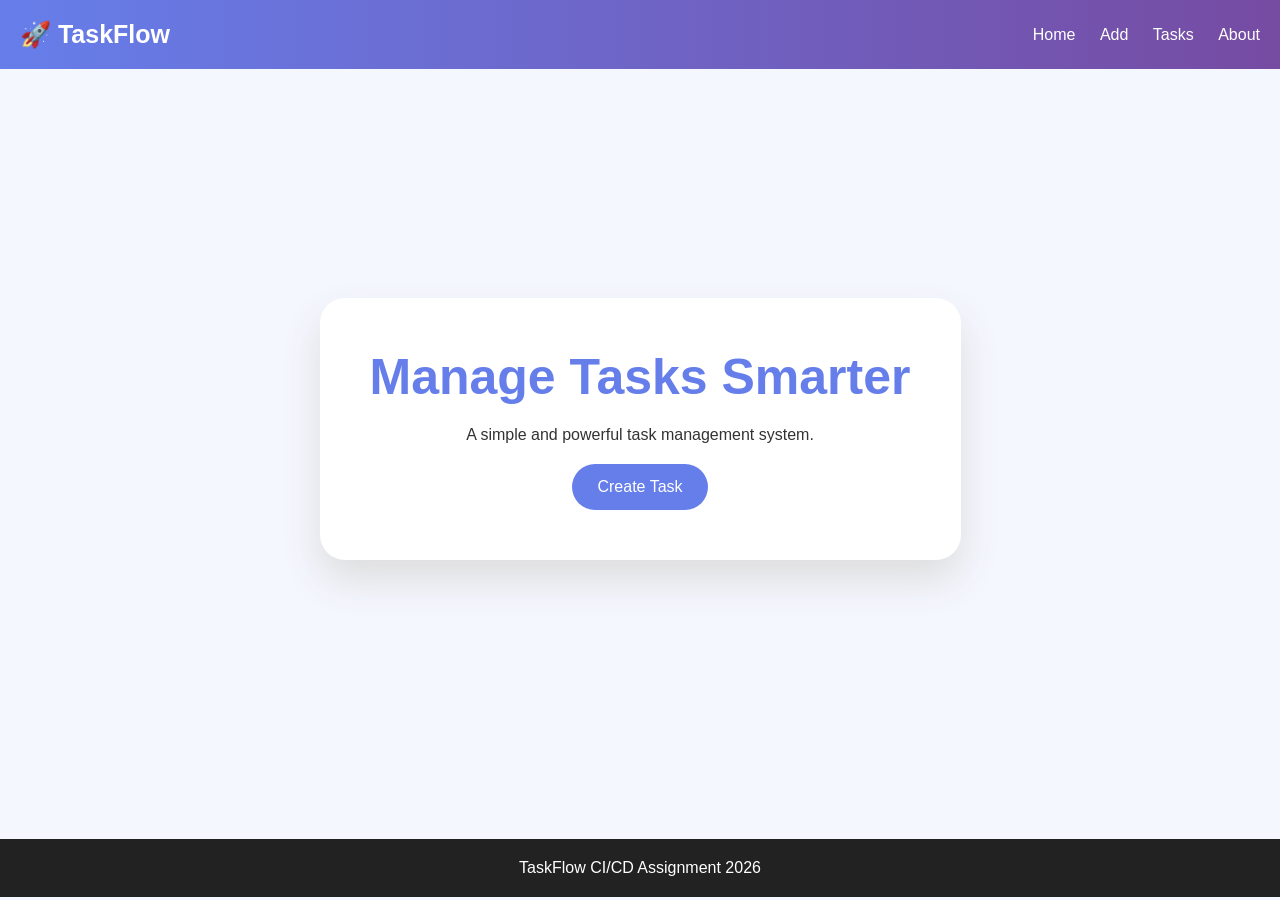
<file: index.html>
<!DOCTYPE html>
<html>
<head>
    <title>TaskFlow</title>
    <link rel="stylesheet" href="style.css">
</head>

<body>
    <div class="navbar">
        <div class="logo">🚀 TaskFlow</div>
        <div class="nav-links">
            <a href="index.html">Home</a>
            <a href="add-task.html">Add</a>
            <a href="task-list.html">Tasks</a>
            <a href="about.html">About</a>
        </div>
    </div>

    <div class="hero">
        <div class="hero-card">
            <h1>Manage Tasks Smarter</h1>
            <p>A simple and powerful task management system.</p>
            <a class="btn" href="add-task.html">Create Task</a>
        </div> 
    </div>

    <footer>TaskFlow CI/CD Assignment 2026</footer>
</body>
</html>
</file>
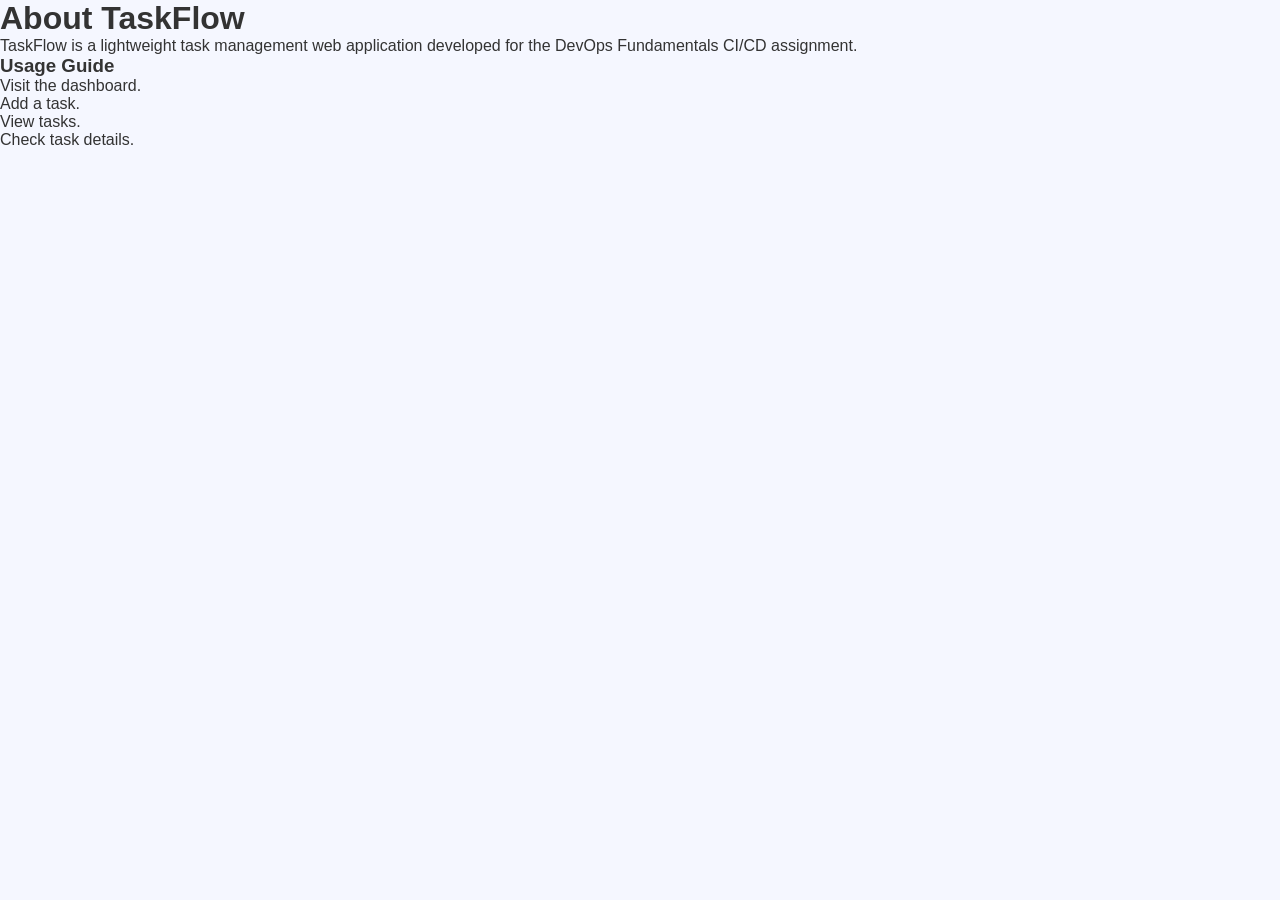
<file: about.html>
<!DOCTYPE html>
<html>
<head>
    <title>About TaskFlow</title>
    <link rel="stylesheet" href="style.css">
</head>
<body>
    <h1>About TaskFlow</h1>
    <p>TaskFlow is a lightweight task management web application developed for the DevOps Fundamentals CI/CD assignment.</p>
    <h3>Usage Guide</h3>
    <ol>
        <li>Visit the dashboard.</li>
        <li>Add a task.</li>
        <li>View tasks.</li>
        <li>Check task details.</li>
    </ol>
</body>
</html>
</file>
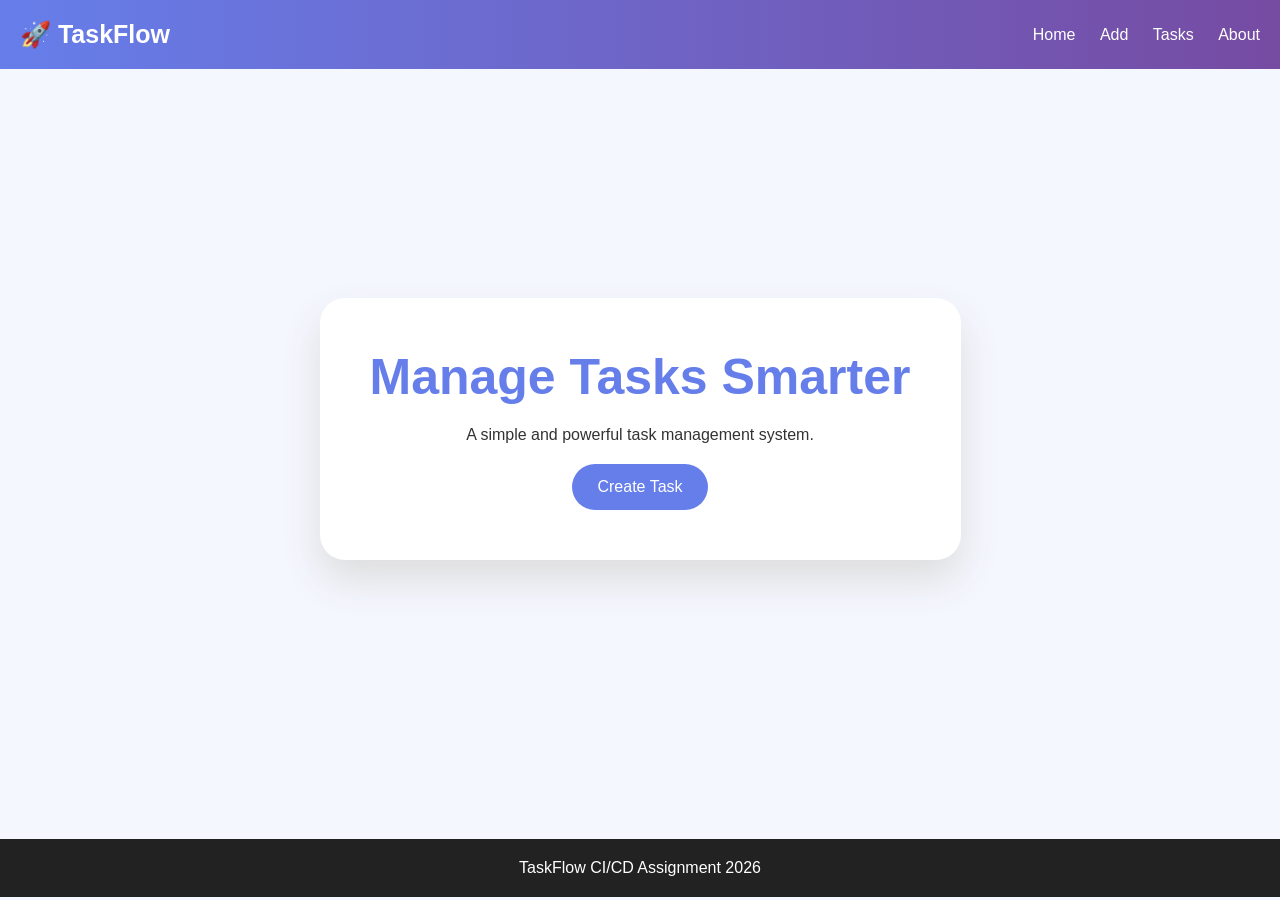
<file: add-task.html>
<!DOCTYPE html>
<html>
<head>
    <title>TaskFlow</title>
    <link rel="stylesheet" href="style.css">
</head>

<body>
    <div class="navbar">
        <div class="logo">🚀 TaskFlow</div>
        <div class="nav-links">
            <a href="index.html">Home</a>
            <a href="add-task.html">Add</a>
            <a href="task-list.html">Tasks</a>
            <a href="about.html">About</a>
        </div>
    </div>
    
    <div class="hero">
        <div class="hero-card">
            <h1>Manage Tasks Smarter</h1>
            <p>A simple and powerful task management system.</p>
            <a class="btn" href="add-task.html">Create Task</a>
        </div>
    </div>

    <footer>TaskFlow CI/CD Assignment 2026</footer>
</body>
</html>
</file>
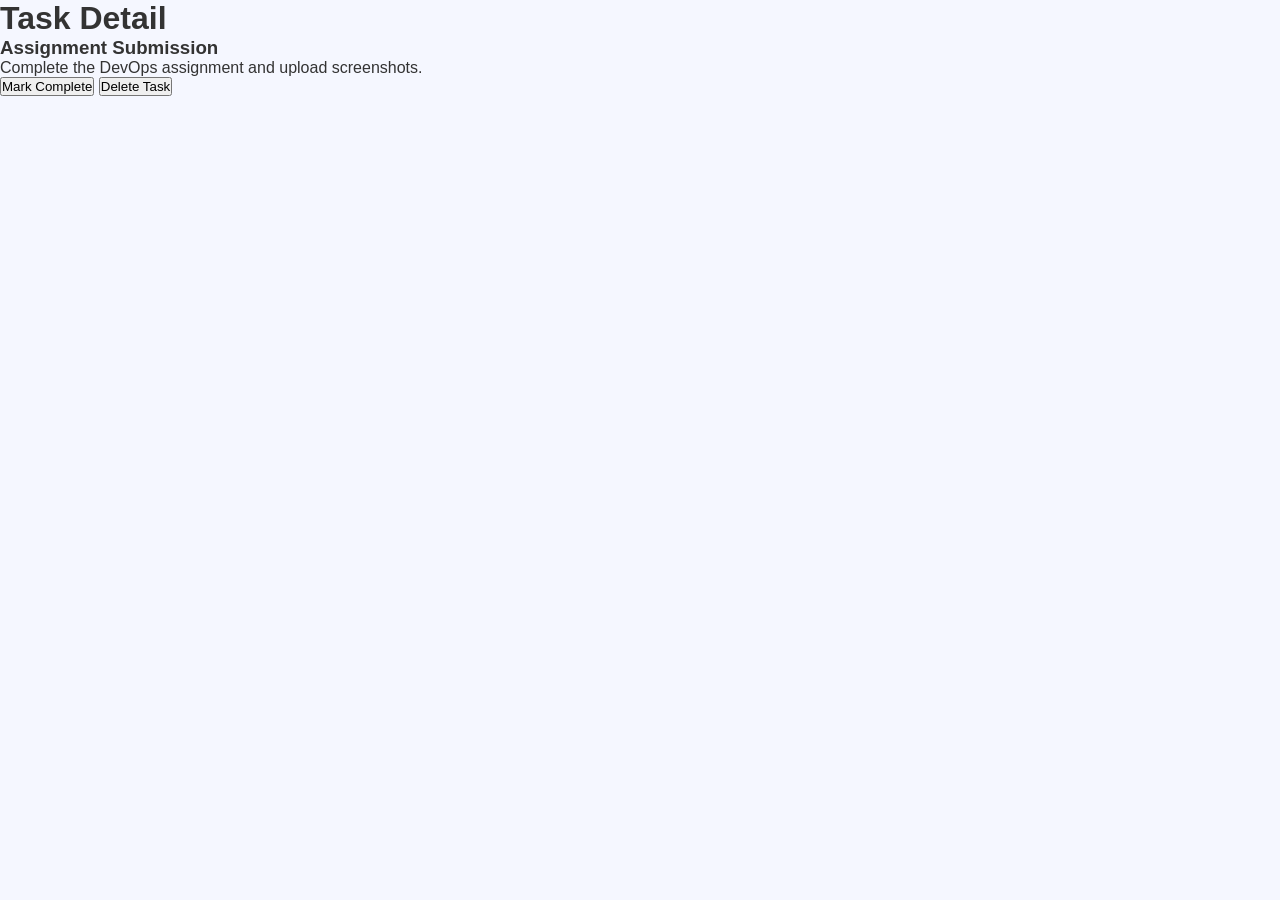
<file: task-detail.html>
<!DOCTYPE html>
<html>
<head>
    <title>Task Detail</title>
    <link rel="stylesheet" href="style.css">
</head>
<body>
    <h1>Task Detail</h1>
    <h3>Assignment Submission</h3>
    <p>Complete the DevOps assignment and upload screenshots.</p>
    <button>Mark Complete</button>
    <button>Delete Task</button>
</body>
</html>
</file>
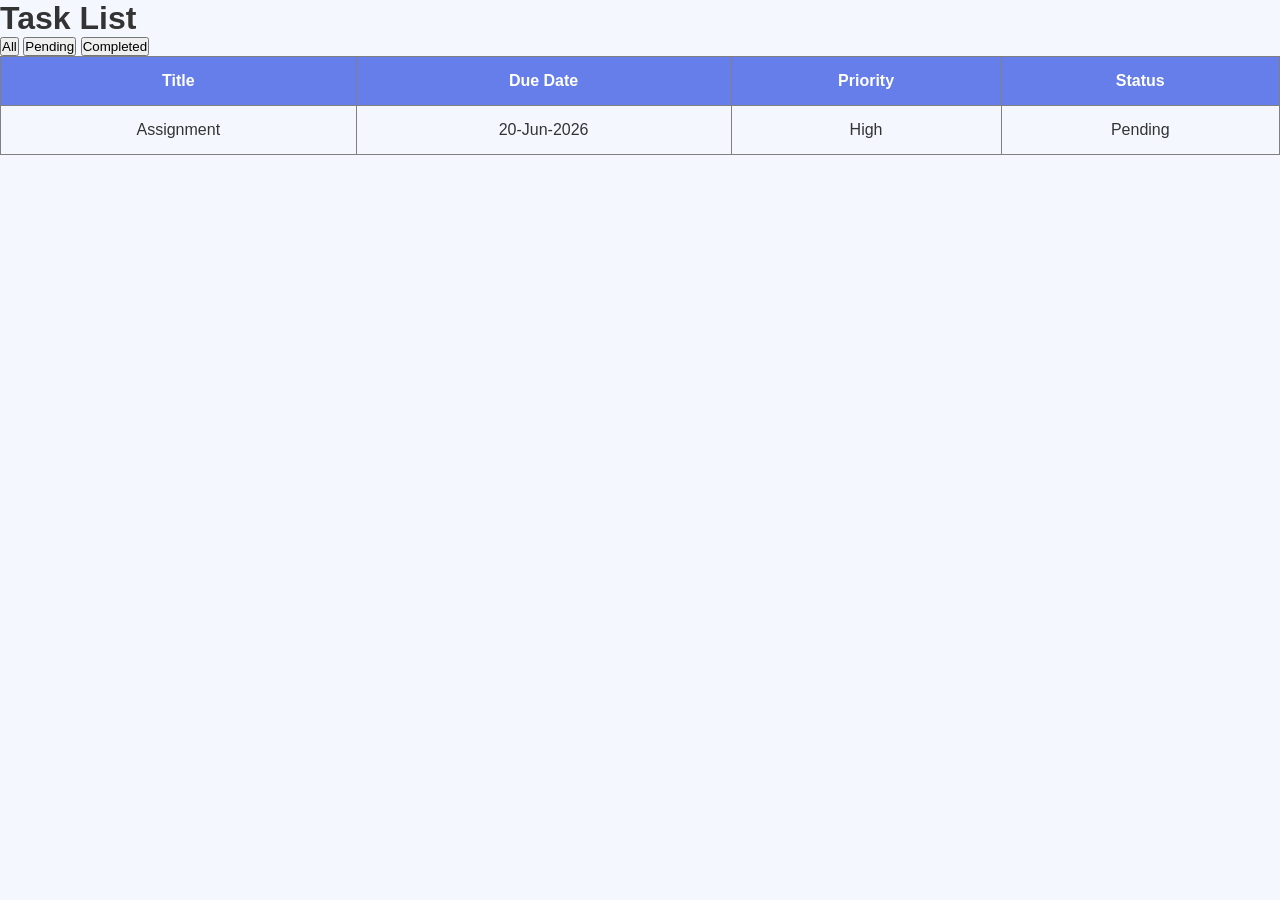
<file: task-list.html>
<!DOCTYPE html>
<html>
<head>
    <title>Task List</title>
    <link rel="stylesheet" href="style.css">
</head>
<body>
    <h1>Task List</h1>
    <button>All</button> 
    <button>Pending</button> 
    <button>Completed</button>
    <table border="1">
        <tr>
            <th>Title</th>
            <th>Due Date</th>
            <th>Priority</th>
            <th>Status</th>
        </tr>
        <tr>
            <td>Assignment</td>
            <td>20-Jun-2026</td>
            <td>High</td>
            <td>Pending</td>
        </tr>
    </table>
</body>
</html>
</file>
<file: style.css>
/* =========================
   GLOBAL CSS (ALL PAGES)
========================= */

*{
    margin:0;
    padding:0;
    box-sizing:border-box;
}


body{

    font-family:'Segoe UI',sans-serif;
    background:#f5f7ff;
    color:#333;

}


a{

    text-decoration:none;

}


.container{

    width:90%;
    max-width:1100px;
    margin:auto;

}


/* =========================
   NAVBAR (ALL PAGES)
========================= */


.navbar{

    background:linear-gradient(90deg,#667eea,#764ba2);
    padding:20px;
    color:white;
    display:flex;
    justify-content:space-between;
    align-items:center;

}


.logo{

    font-size:25px;
    font-weight:bold;

}


.nav-links a{

    color:white;
    margin-left:20px;

}



/* =========================
        INDEX.HTML
========================= */


.hero{

    height:80vh;
    display:flex;
    align-items:center;
    justify-content:center;
    text-align:center;

}


.hero-card{

    background:white;
    padding:50px;
    border-radius:25px;
    box-shadow:0 20px 40px #ddd;

}


.hero h1{

    font-size:50px;
    color:#667eea;

}


.hero p{

    margin:20px;

}



.btn{

    background:#667eea;
    color:white;
    padding:14px 25px;
    border-radius:30px;
    display:inline-block;

}



/* =========================
      ADD-TASK.HTML
========================= */


.form-card{

    background:white;
    margin:40px auto;
    max-width:650px;
    padding:35px;
    border-radius:25px;
    box-shadow:0 20px 40px #ddd;

}


input,textarea,select{

    width:100%;
    padding:14px;
    margin:10px 0 20px;
    border-radius:12px;
    border:1px solid #ddd;

}


textarea{

    height:120px;

}


.submit{

    width:100%;
    padding:15px;
    background:#764ba2;
    color:white;
    border:none;
    border-radius:15px;
    font-size:18px;

}



/* =========================
      TASK-LIST.HTML
========================= */


.table-card{

background:white;
margin-top:40px;
padding:30px;
border-radius:25px;
box-shadow:0 20px 40px #ddd;

}


table{

width:100%;
border-collapse:collapse;

}


th{

background:#667eea;
color:white;

}


td,th{

padding:15px;
text-align:center;

}


.status{

padding:7px 15px;
border-radius:20px;
background:#d4edda;
color:green;

}



/* =========================
      TASK-DETAIL.HTML
========================= */


.detail-card{

background:white;
margin-top:40px;
padding:40px;
border-radius:25px;
box-shadow:0 20px 40px #ddd;

}


.badge{

background:#ffcc00;
padding:8px 20px;
border-radius:20px;

}



/* =========================
      ABOUT.HTML
========================= */


.about-card{

margin-top:40px;
background:white;
padding:40px;
border-radius:25px;
box-shadow:0 20px 40px #ddd;

}


footer{

margin-top:50px;
background:#222;
color:white;
padding:20px;
text-align:center;

}
</file>
